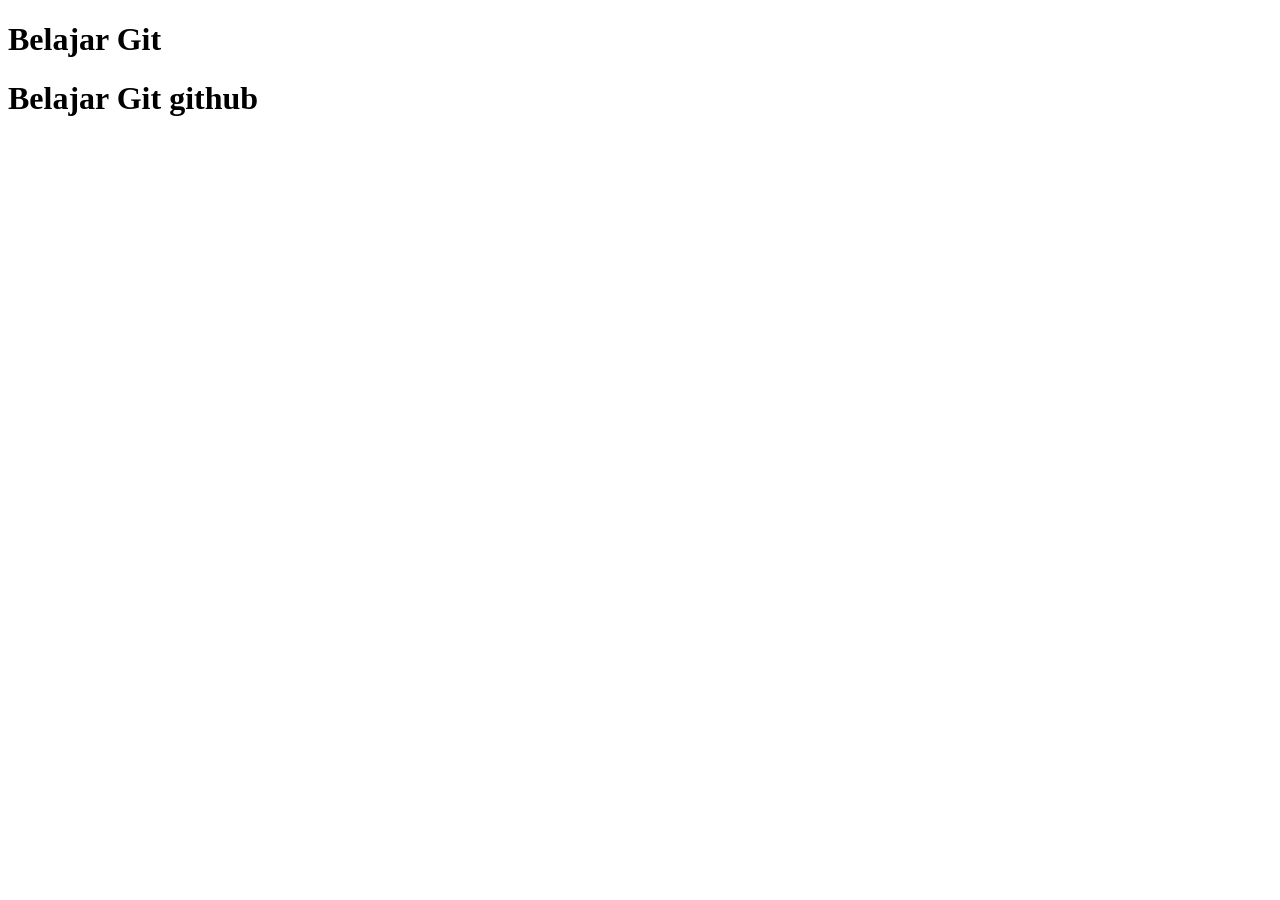
<file: index.html>
<!DOCTYPE html>
<html lang="en">

<head>
    <meta charset="UTF-8">
    <meta name="viewport" content="width=device-width, initial-scale=1.0">
    <title>Document</title>
    <link rel="stylesheet" href="style.css">
</head>

<body>
    <h1>Belajar Git</h1>
    <h1>Belajar Git github</h1>
</body>

</html>
</file>
<file: style.css>
/*halo all*/
</file>
